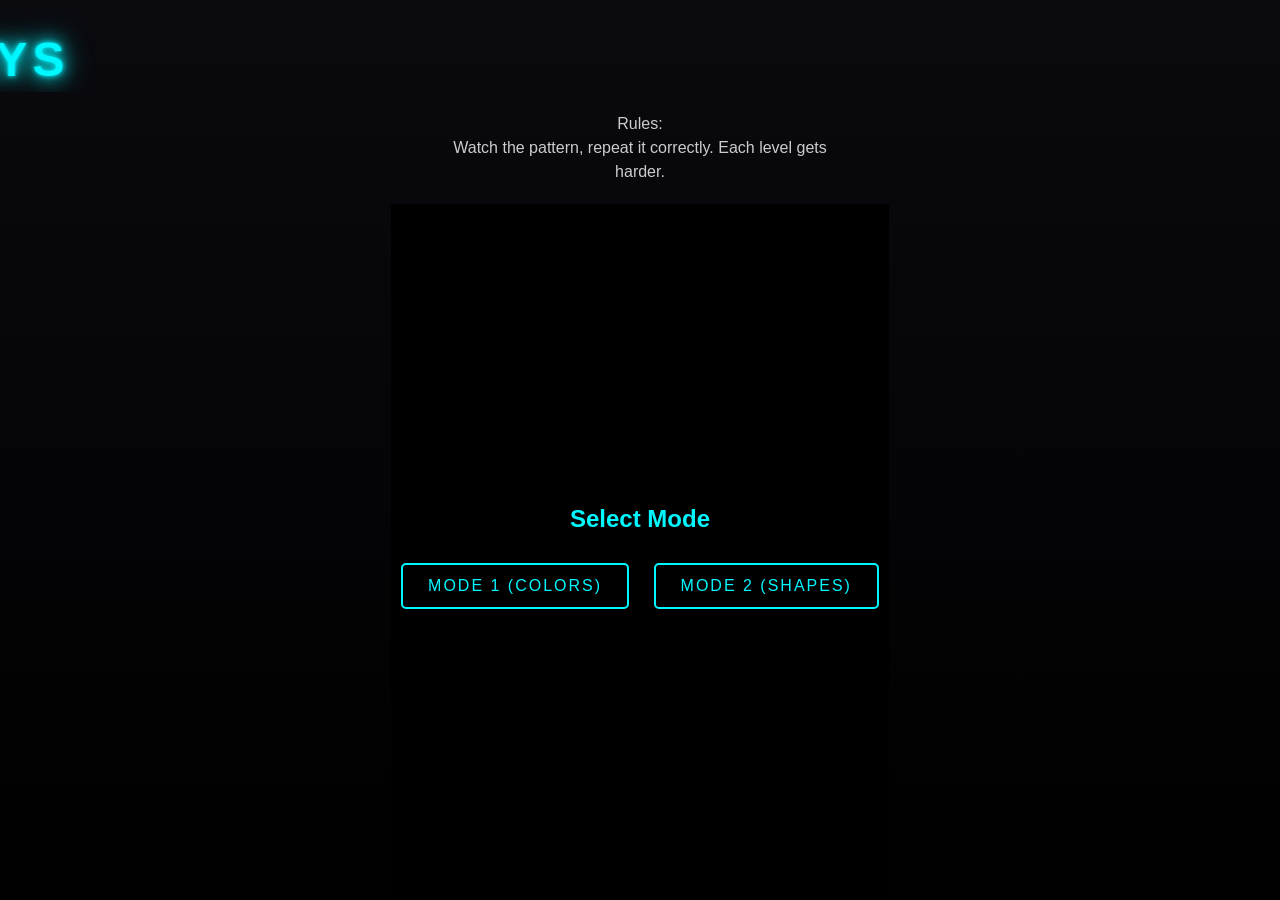
<file: index.html>
<!DOCTYPE html>
<html lang="en">
<head>
    <meta charset="UTF-8">
    <meta name="viewport" content="width=device-width, initial-scale=1.0">
    <title>Document</title>
    <link rel="stylesheet" href="index.css">
</head>
<body>
    <div id="splash-screen">
    <marquee behavior="scroll" direction="right">
<h1> Welcome to Deoba says</h1>
    </marquee>
  <p>
    Rules:<br>
     Watch the pattern, repeat it correctly. Each level gets harder.
  </p>

<div id="mode-box">
  <h2>Select Mode</h2>

  <div class="mode-options">
   <a href="index1.html"><button id="mode1">Mode 1 (Colors)</button></a>
    <a href="index2.html"><button id="mode2">Mode 2 (Shapes)</button></a>
  </div>
</div>

</div>
</body>
</html>
</file>
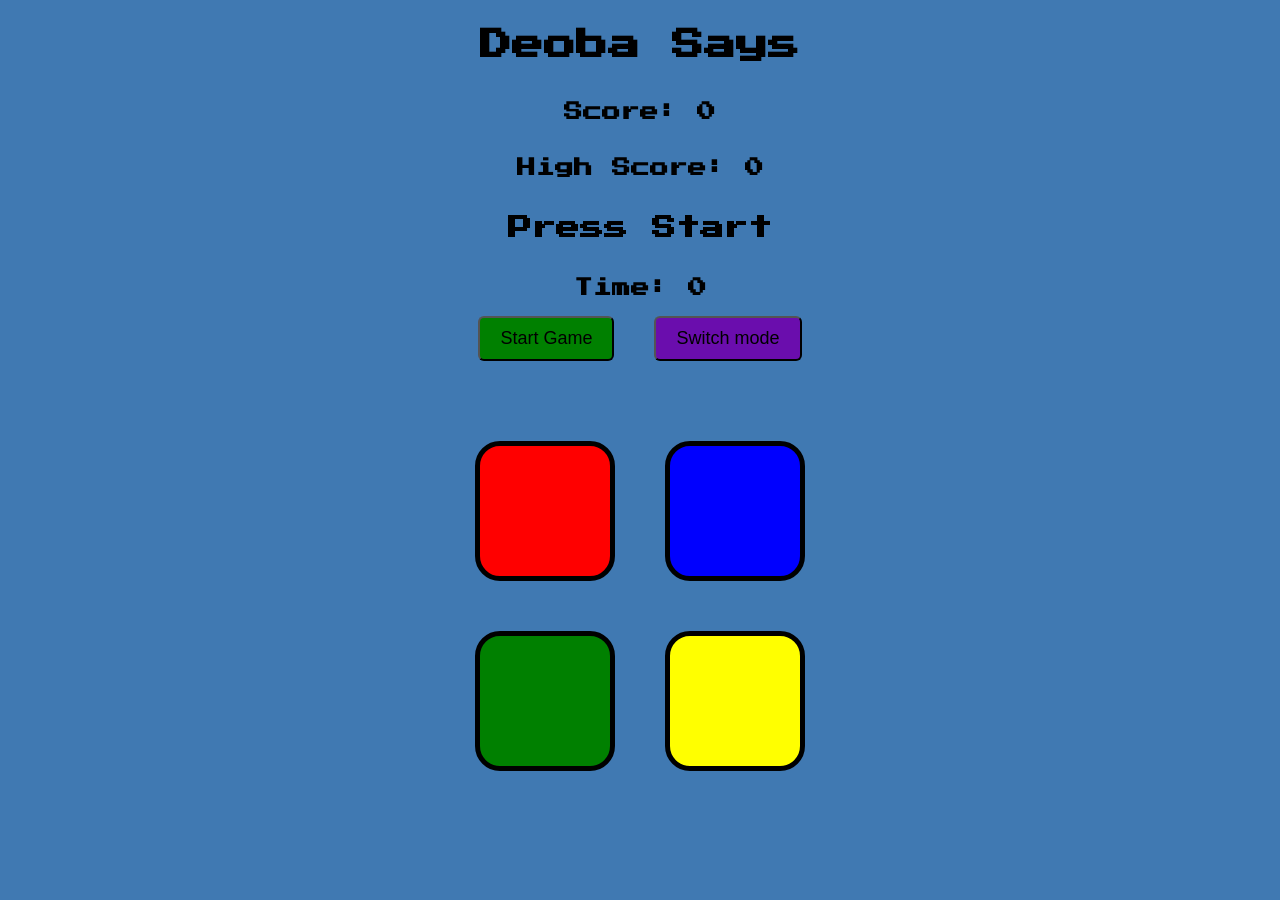
<file: index1.html>
<!DOCTYPE html>
<html lang="en">
<head>
<meta charset="UTF-8">
<meta name="viewport" content="width=device-width, initial-scale=1.0">
<title>Deoba's Game</title>
<link rel="stylesheet" href="index1.css">
<link href="https://fonts.googleapis.com/css?family=Press+Start+2P" rel="stylesheet">
</head>

<body>

<h1>Deoba Says</h1>
<h3 id="score">Score: 0</h3>
<h3 id="high-score">High Score: 0</h3>
<h2 id="level-title">Press Start</h2> 
<h3 id="timer">Time: 0</h3>


<div class="btn">
<button id="start-btn">Start Game</button>  
<a href="index2.html">
<button class="switch-btn" id="myBtn">Switch mode</button>
</a>  <!--- <a href="index2.html" class="switch-btn"><button>Switch mode</button></a> -->
</div>



<div class="page-wrapper">
  <div class="box" style="background-color:red;" id="box1"></div>
  <div class="box" style="background-color:blue;" id="box2"></div>
</div>

<div class="page-wrapper2">
  <div class="box" style="background-color:green;" id="box3"></div>
  <div class="box" style="background-color:yellow;" id="box4"></div>
</div>

<script>

let gamePattern = [];
let userClickedPattern = [];

let buttonColors = ["box1", "box2", "box3", "box4"];

let started = false;
let level = 0;
let score = 0;
let highScore = 0;

const boxes = document.querySelectorAll(".box");

// AUDIO
let audioContext = new (window.AudioContext || window.webkitAudioContext)();

document.addEventListener("click", () => {
  if (audioContext.state === "suspended") {
    audioContext.resume();
  }
});

// START BUTTON
document.getElementById("start-btn").addEventListener("click", function () {
  if (!started) {
    started = true;
    nextSequence();
  }
});

// BOX CLICK
boxes.forEach(box => {
  box.addEventListener("click", function () {

    if (!started) return;

    let userChosenColor = this.id;

    userClickedPattern.push(userChosenColor);

    playSound(userChosenColor);
    flashBox(this);
    checkAnswer(userClickedPattern.length - 1);
  });
});

//Timer function
let timeLeft = 0;
let timerId;

function startTimer() {

  // decide time based on level
  if (level <= 5) {
    timeLeft = 12;
  } 
  else if (level <= 10) {
    timeLeft = 9;
  } 
  else {
    timeLeft = 5;
  }

  document.getElementById("timer").innerText = "Time: " + timeLeft;

  clearInterval(timerId); // stop previous timer if any

  timerId = setInterval(() => {
    timeLeft--;

    document.getElementById("timer").innerText = "Time: " + timeLeft;

    if (timeLeft <= 0) {
      clearInterval(timerId);
      gameOver();
    }
  }, 1000);
}

// NEXT SEQUENCE
function nextSequence() {

  userClickedPattern = [];

  level++;
  score++;

  document.getElementById("level-title").innerText = "Level " + level;
  document.getElementById("score").innerText = "Score: " + score;

  const randomIndex = Math.floor(Math.random() * 4);
  const randomColor = buttonColors[randomIndex];

  gamePattern.push(randomColor);

  playSound(randomColor);

  setTimeout(() => {
    flashBox(document.getElementById(randomColor));
  }, 500);

  startTimer();
}

// FLASH
function flashBox(box) {
  box.classList.add("flash");

  setTimeout(() => {
    box.classList.remove("flash");
  }, 300);
}

// CHECK ANSWER
function checkAnswer(currentIndex) {

  if (userClickedPattern[currentIndex] === gamePattern[currentIndex]) {

    if (userClickedPattern.length === gamePattern.length) {
      setTimeout(nextSequence, 1000);
    }

  } else {
    gameOver();
  }
}

// GAME OVER
function gameOver() {

  playSound("wrong");

  document.body.classList.add("game-over");

  setTimeout(() => {
    document.body.classList.remove("game-over");
  }, 200);

  if (score > highScore) {
    highScore = score;
    document.getElementById("high-score").innerText =
      "High Score: " + highScore;
  }

  setTimeout(() => {
    resetGame(); // 🔥 delay so sound finishes
  }, 300);
}

// RESET
function resetGame() {
  gamePattern = [];
  userClickedPattern = [];
  started = false;
  level = 0;
  score = 0;

   clearInterval(timerId);

  document.getElementById("timer").innerText = "Time: 0";
  document.getElementById("score").innerText = "Score: 0";
  document.getElementById("level-title").innerText = "Press Start";

 
}

// SOUND ENGINE
function playTone(freq) {
  let oscillator = audioContext.createOscillator();
  let gainNode = audioContext.createGain();

  oscillator.connect(gainNode);
  gainNode.connect(audioContext.destination);

  oscillator.frequency.value = freq;
  oscillator.type = "square";

  gainNode.gain.setValueAtTime(0.6, audioContext.currentTime);
  gainNode.gain.exponentialRampToValueAtTime(
    0.0001,
    audioContext.currentTime + 0.4
  );

  oscillator.start();
  oscillator.stop(audioContext.currentTime + 0.4);
}

// SOUND MAP
function playSound(color) {
  switch (color) {
    case "box1":
      playTone(261.6);
      break;
    case "box2":
      playTone(329.6);
      break;
    case "box3":
      playTone(392.0);
      break;
    case "box4":
      playTone(523.3);
      break;
    case "wrong":
      playTone(100);
      break;
  }
}
</script>

</body>
</html>
</file>
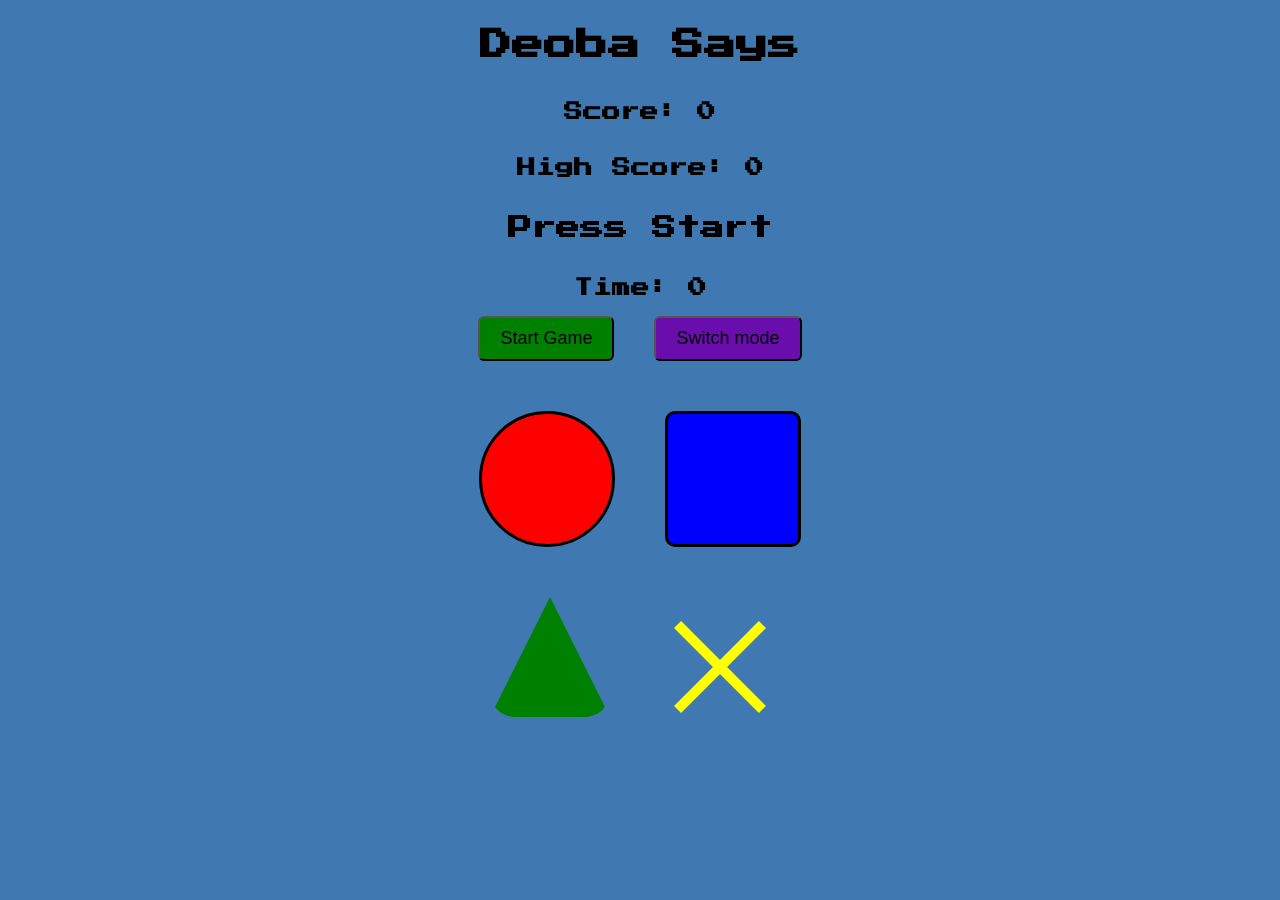
<file: index2.html>
<!DOCTYPE html>
<html lang="en">
<head>
    <meta charset="UTF-8">
    <meta name="viewport" content="width=device-width, initial-scale=1.0">
    <title>Deoba says 2</title>
    <link rel="stylesheet" href="index2.css">
    <link href="https://fonts.googleapis.com/css?family=Press+Start+2P" rel="stylesheet">
</head>
<body>
    
<h1>Deoba Says</h1>
<h3 id="score">Score: 0</h3>
<h3 id="high-score">High Score: 0</h3>
<h2 id="level-title">Press Start</h2> 
<h3 id="timer">Time: 0</h3>


<div class="btn">
<button id="start-btn">Start Game</button>  
<a href="index.html">
<button class="switch-btn" id="myBtn">Switch mode</button>
</a>  <!--- <a href="index2.html" class="switch-btn"><button>Switch mode</button></a> -->
</div>


<div class="page-wrapper">
  <div class="box"  id="circle"></div>
  <div class="box"  id="square"></div>
</div>

<div class="page-wrapper2">
  <div class="box" id="triangle"></div>
  <div class="box" id="x"></div>
</div>


<script>
   let gamePattern = [];
   let userClickedPattern = [];

   let score = 0;
   let highScore = 0;
   let level = 0;
   let started = false;

   let buttonColors = ["circle", "square","triangle", "x"];

  const boxes =document.querySelectorAll(".box");
   

   // AUDIO
let audioContext = new (window.AudioContext || window.webkitAudioContext)();

document.addEventListener("click", () => {
  if (audioContext.state === "suspended") {
    audioContext.resume();
  }
});

document.getElementById("start-btn").addEventListener("click", function (){
     if (!started) {
    started = true;
    nextSequence();
  }
})


boxes.forEach(box => {
  box.addEventListener("click", function () {
    if (!started) return;

    let userChosen = this.id;
    userClickedPattern.push(userChosen);

    console.log("User clicked:", userChosen);
    console.log("Pattern:", gamePattern);

    flashBox(this);
    playSound(userChosen);

    checkAnswer(userClickedPattern.length - 1);
  });
});



//Timer function
let timeLeft = 0;
let timerId;

function startTimer() {

  // decide time based on level
  if (level <= 5) {
    timeLeft = 12;
  } 
  else if (level <= 10) {
    timeLeft = 9;
  } 
  else {
    timeLeft = 5;
  }

  document.getElementById("timer").innerText = "Time: " + timeLeft;

  clearInterval(timerId); // stop previous timer if any

  timerId = setInterval(() => {
    timeLeft--;

    document.getElementById("timer").innerText = "Time: " + timeLeft;

    if (timeLeft <= 0) {
      clearInterval(timerId);
      gameOver();
    }
  }, 1000);
}




// NEXT SEQUENCE
function nextSequence() {

  userClickedPattern = [];

  level++;
  score++;

  document.getElementById("level-title").innerText = "Level " + level;
  document.getElementById("score").innerText = "Score: " + score;

  const randomIndex = Math.floor(Math.random() * 4);
  const randomColor = buttonColors[randomIndex];

  gamePattern.push(randomColor);

  playSound(randomColor);

  setTimeout(() => {
    flashBox(document.getElementById(randomColor));
  }, 500);

  startTimer();
}



// FLASH
function flashBox(box) {
  box.classList.add("flash");

  setTimeout(() => {
    box.classList.remove("flash");
  }, 300);
}



// CHECK ANSWER
function checkAnswer(currentIndex) {

  if (userClickedPattern[currentIndex] === gamePattern[currentIndex]) {

    if (userClickedPattern.length === gamePattern.length) {
      setTimeout(nextSequence, 1000);
    }

  } else {
    gameOver();
  }
}

// GAME OVER
function gameOver() {

  playSound("wrong");

  document.body.classList.add("game-over");

  setTimeout(() => {
    document.body.classList.remove("game-over");
  }, 200);

  if (score > highScore) {
    highScore = score;
    document.getElementById("high-score").innerText =
      "High Score: " + highScore;
  }

  resetGame();
}

// RESET
function resetGame() {
  gamePattern = [];
  userClickedPattern = [];
  started = false;
  level = 0;
  score = 0;
  clearInterval(timerId);

  document.getElementById("timer").innerText = "Time: 0";
  document.getElementById("score").innerText = "Score: 0";
  document.getElementById("level-title").innerText = "Press Start";
}

// SOUND ENGINE
function playTone(freq) {
  let oscillator = audioContext.createOscillator();
  let gainNode = audioContext.createGain();

  oscillator.connect(gainNode);
  gainNode.connect(audioContext.destination);

  oscillator.frequency.value = freq;
  oscillator.type = "square";

  gainNode.gain.setValueAtTime(0.6, audioContext.currentTime);
  gainNode.gain.exponentialRampToValueAtTime(
    0.0001,
    audioContext.currentTime + 0.4
  );

  oscillator.start();
  oscillator.stop(audioContext.currentTime + 0.4);
}

// SOUND MAP
function playSound(color) {
  switch (color) {
    case "circle":
      playTone(261.6);
      break;
    case "square":
      playTone(329.6);
      break;
    case "triangle":
      playTone(392.0);
      break;
    case "x":
      playTone(523.3);
      break;
    case "wrong":
      playTone(100);
      break;
  }
}
</script>




</body>
</html>
</file>
<file: index.css>
body {
  margin: 0;
  font-family: 'Arial', sans-serif;
  background: radial-gradient(circle at top, #0f0f1a, #000);
  color: white;
  text-align: center;
}


#splash-screen {
  height: 100vh;
  display: flex;
  flex-direction: column;
  justify-content: center;
  align-items: center;

  background: linear-gradient(180deg, #0a0a0f, #000);
}


#splash-screen h1 {
  font-size: 3rem;
  color: #00f7ff;
  text-transform: uppercase;
  letter-spacing: 5px;

  text-shadow:
    0 0 5px #00f7ff,
    0 0 15px #00f7ff,
    0 0 30px #00f7ff;
}


#splash-screen p {
  max-width: 400px;
  margin: 20px auto;
  font-size: 1rem;
  color: #ccc;
  line-height: 1.5;
}


#splash-screen button {
  margin: 10px;
  padding: 12px 25px;

  font-size: 1rem;
  text-transform: uppercase;
  letter-spacing: 2px;

  background: transparent;
  color: #00f7ff;

  border: 2px solid #00f7ff;
  border-radius: 5px;

  cursor: pointer;
  transition: 0.3s;
}



#mode-box {
  height: 100vh;
  display: flex;
  flex-direction: column;
  justify-content: center;
  align-items: center;

  background: #000;
  color: #00f7ff;
}

.mode-options button {
  margin: 10px;
  padding: 12px 25px;

  background: transparent;
  border: 2px solid #00f7ff;
  color: #00f7ff;

  cursor: pointer;
  transition: 0.3s;
}

.mode-options button:hover {
  background: #00f7ff;
  color: black;
}


@keyframes blink {
  0% { opacity: 1; }
  50% { opacity: 0.3; }
  100% { opacity: 1; }
}

#start-btn {
  animation: blink 1.5s infinite;
}
</file>
<file: index1.css>
body{
    background-color: rgb(64, 121, 178);
    display: flex;
  flex-direction: column;
  align-items: center;   
}

h1,h2,h3 {
  font-family: 'Press Start 2P', cursive;
  text-align: center; 
}

a {
  text-decoration: none;
}

.btn{
  display: flex;
  gap: 40px;
}

#start-btn {
  padding: 10px 20px;
  font-size: 18px;
  cursor: pointer;
  display: block;
  border-radius: 6px;
  background-color: green;
}
#start-btn:hover{
  background-color: rgb(25, 78, 25);
}


.switch-btn {
  padding: 10px 20px;
  font-size: 18px;
  cursor: pointer;
  display: block;
  border-radius: 6px;
  background-color: #6a0dad;
 text-decoration: none;
}
.switch-btn:hover{
  background-color: rgb(95, 34, 83);
}


.page-wrapper{
    display:flex;
    box-sizing: border-box;
    justify-content: center;
    gap:50px;
    margin-top: 80px;
}






.page-wrapper2 {
    display:flex;
    box-sizing: border-box;
    justify-content: center;
    gap:50px;
    margin-top: 50px;
}

.box { 
    flex-direction: row;
    gap:50px;
    width:130px;
    height:130px;
    border: 5px solid black;
    border-top-left-radius: 25px;
    border-top-right-radius: 25px;
    border-bottom-right-radius: 25px;
    border-bottom-left-radius: 25px;
}


.flash {
  opacity: 0.2;
  transform: scale(1.3);
  transition: 0.2s;
}

.game-over {
  background-color: red;
  transition: 0.2s;
}
</file>
<file: index2.css>
body{
    background-color: rgb(64, 121, 178);
    display: flex;
  flex-direction: column;
  align-items: center;   
}

h1,h2,h3 {
  font-family: 'Press Start 2P', cursive;
  text-align: center;
}


a {
  text-decoration: none;
}

.btn{
  display: flex;
  gap: 40px;
}

#start-btn {
  padding: 10px 20px;
  font-size: 18px;
  cursor: pointer;
  display: block;
  border-radius: 6px;
  background-color: green;
}
#start-btn:hover{
  background-color: rgb(4, 21, 4);
}


.switch-btn {
  padding: 10px 20px;
  font-size: 18px;
  cursor: pointer;
  display: block;
  border-radius: 6px;
  background-color: #6a0dad;
 text-decoration: none;
}
.switch-btn:hover{
  background-color: rgb(95, 34, 83);
}


.page-wrapper,
.page-wrapper2 {
      display:flex;
    box-sizing: border-box;
    justify-content: center;
    gap:50px;
    margin-top: 50px;
}

.box {
 flex-direction: row;
    gap:50px;
    width:130px;
    height:130px;
    border-top-left-radius: 25px;
    border-top-right-radius: 25px;
    border-bottom-right-radius: 25px;
    border-bottom-left-radius: 25px;
}



#circle {
  border-radius: 50%;
  background-color: red;
  border: 3px solid black;
}


#square {
  border-radius: 10px;
  background-color: blue;
    border: 3px solid black;
}

#triangle {
  width: 0;
  height: 0;
  background: transparent !important;
  border-left: 60px solid transparent;
  border-right: 60px solid transparent;
  border-bottom: 120px solid green;
 
}


#x {
  position: relative;
  background: transparent !important;
}

#x::before,
#x::after {
  content: "";
  position: absolute;
  width: 120px;
  height: 10px;
  background: yellow;
  top: 50%;
  left: 0;
}

#x::before {
  transform: rotate(45deg);
}

#x::after {
  transform: rotate(-45deg);
}

.flash {
  transform: scale(1.3);
  opacity: 0.4;
  transition: 0.2s;
}


.game-over {
  background-color: red;
  transition: 0.2s;
}
</file>
